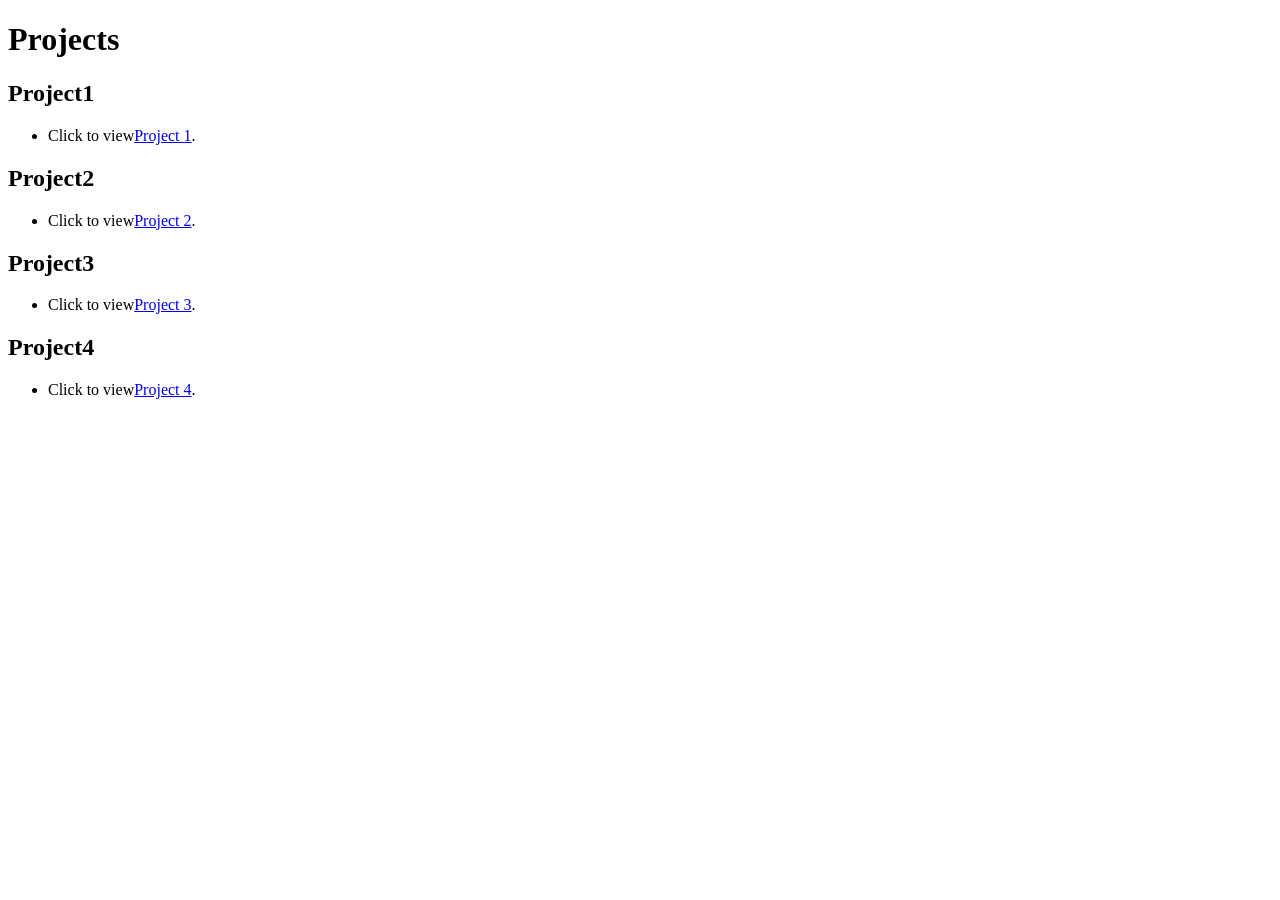
<file: src/index.html>
<!DOCTYPE html>
    <head>
        <title>Christopher Tyler Averette</title>
    </head>
    <body>
        <h1>Projects</h1>
        <h2>Project1</h2>
            <ul>
                <li>Click to view<a href="project1/index.html">Project 1</a>.</li> 
            </ul>
        <h2>Project2</h2>
            <ul>
                <li>Click to view<a href="project2/index.html">Project 2</a>.</li> 
            </ul>
        <h2>Project3</h2>
            <ul>
                <li>Click to view<a href="project3/index.html">Project 3</a>.</li> 
            </ul>
        <h2>Project4</h2>
            <ul>
                <li>Click to view<a href="project4/index.html">Project 4</a>.</li> 
            </ul>
    </body>
</html>
</file>
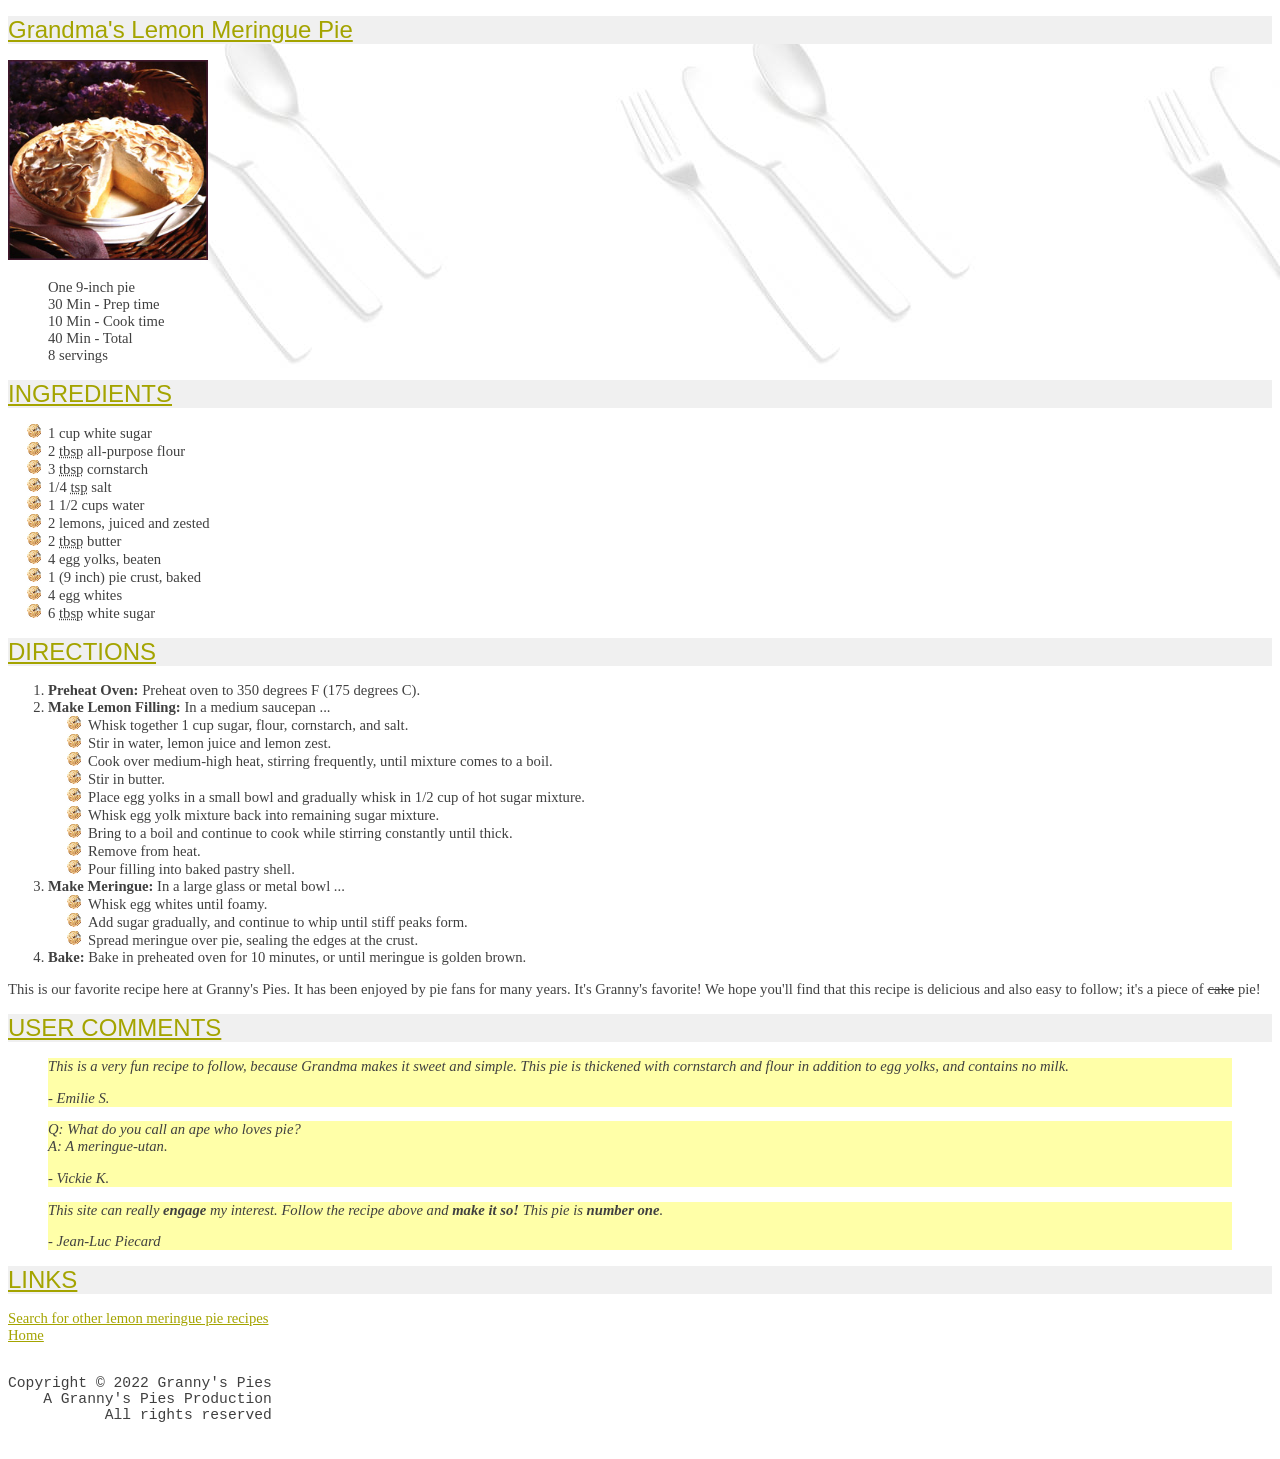
<file: Projects/src/project1/index.html>
<!DOCTYPE html>
    <head>
        <title>Christopher Tyler Averette</title>
        <link href="project1.css" type="text/css" rel="stylesheet">
        <link href="images/pie-icon.gif" type="image/gif" rel="icon">
    </head>
    <body>
        <h1>Grandma's Lemon Meringue Pie</h1>
        <img src = "images/pie.jpg" alt = "A picture of a lemon meringue pie." width = "200" height = "200">
        <ul class="overview">
            <li>One 9-inch pie</li>
            <li>30 Min - Prep time</li>
            <li>10 Min - Cook time</li>
            <li>40 Min - Total</li>
            <li>8 servings</li>
        </ul>
        <h1>INGREDIENTS</h1>
        <ul>
            <li>1 cup white sugar</li>
            <li>2 <abbr title="Tablespoon">tbsp</abbr> all-purpose flour</li>
            <li>3 <abbr title="Tablespoon">tbsp</abbr> cornstarch</li>
            <li>1/4 <abbr title="Teaspoon">tsp</abbr> salt</li>
            <li>1 1/2 cups water</li>
            <li>2 lemons, juiced and zested</li>
            <li>2 <abbr title="Tablespoon">tbsp</abbr> butter</li>
            <li>4 egg yolks, beaten</li>
            <li>1 (9 inch) pie crust, baked</li>
            <li>4 egg whites</li>
            <li>6 <abbr title="Tablespoon">tbsp</abbr> white sugar</li>
        </ul>
        <h1>DIRECTIONS</h1>
        <ol>
            <li><strong>Preheat Oven:</strong> Preheat oven to 350 degrees F (175 degrees C).</li>
            <li><strong>Make Lemon Filling:</strong> In a medium saucepan ...
                <ul>
                    <li>Whisk together 1 cup sugar, flour, cornstarch, and salt.</li>
                    <li>Stir in water, lemon juice and lemon zest.</li>
                    <li>Cook over medium-high heat, stirring frequently, until mixture comes to a boil.</li>
                    <li>Stir in butter.</li>
                    <li>Place egg yolks in a small bowl and gradually whisk in 1/2 cup of hot sugar mixture.</li>
                    <li>Whisk egg yolk mixture back into remaining sugar mixture.</li>
                    <li>Bring to a boil and continue to cook while stirring constantly until thick.</li>
                    <li>Remove from heat.</li>
                    <li>Pour filling into baked pastry shell.</li>
                </ul>
            </li>
            <li><strong>Make Meringue:</strong> In a large glass or metal bowl ...
                <ul>
                    <li>Whisk egg whites until foamy.</li>
                    <li>Add sugar gradually, and continue to whip until stiff peaks form.</li>
                    <li>Spread meringue over pie, sealing the edges at the crust.</li>
                </ul>
            </li>
            <li><strong>Bake:</strong> Bake in preheated oven for 10 minutes, or until meringue is golden brown.</li>
        </ol>
        <p>This is our favorite recipe here at Granny's Pies. It has been enjoyed by pie fans for many years. It's Granny's favorite! 
            We hope you'll find that this recipe is delicious and also easy to follow; it's a piece of <s>cake</s> pie!</p>
        <h1>USER COMMENTS</h1>

        <section class="comments">
            <blockquote>
            <p>This is a very fun recipe to follow, because Grandma makes it sweet and simple. This pie is thickened with cornstarch and flour in 
                addition to egg yolks, and contains no milk.</p>
            <p>- Emilie S.</p>
            </blockquote>

            <blockquote>
            <p>Q: What do you call an ape who loves pie? <br> A: A meringue-utan.</p>
            <p>- Vickie K.</p>
            </blockquote>

            <blockquote>
            <p>This site can really <strong>engage</strong> my interest. Follow the recipe above and <strong>make it so!</strong> This pie is <strong>number one</strong>.</p>
            <p>- Jean-Luc Piecard</p>
            </blockquote>
        </section>

        <h1>LINKS</h1>
        <a href="https://www.google.com/search?q=lemon+meringue+pie+recipe&start=10" target="_blank">Search for other lemon meringue pie recipes</a>
        <br>
        <a href="../../../index.html">Home</a>
        <pre><p id = "copyright">  
Copyright © 2022 Granny's Pies
    A Granny's Pies Production
           All rights reserved
        </p></pre>
    </body>
</html>
</file>
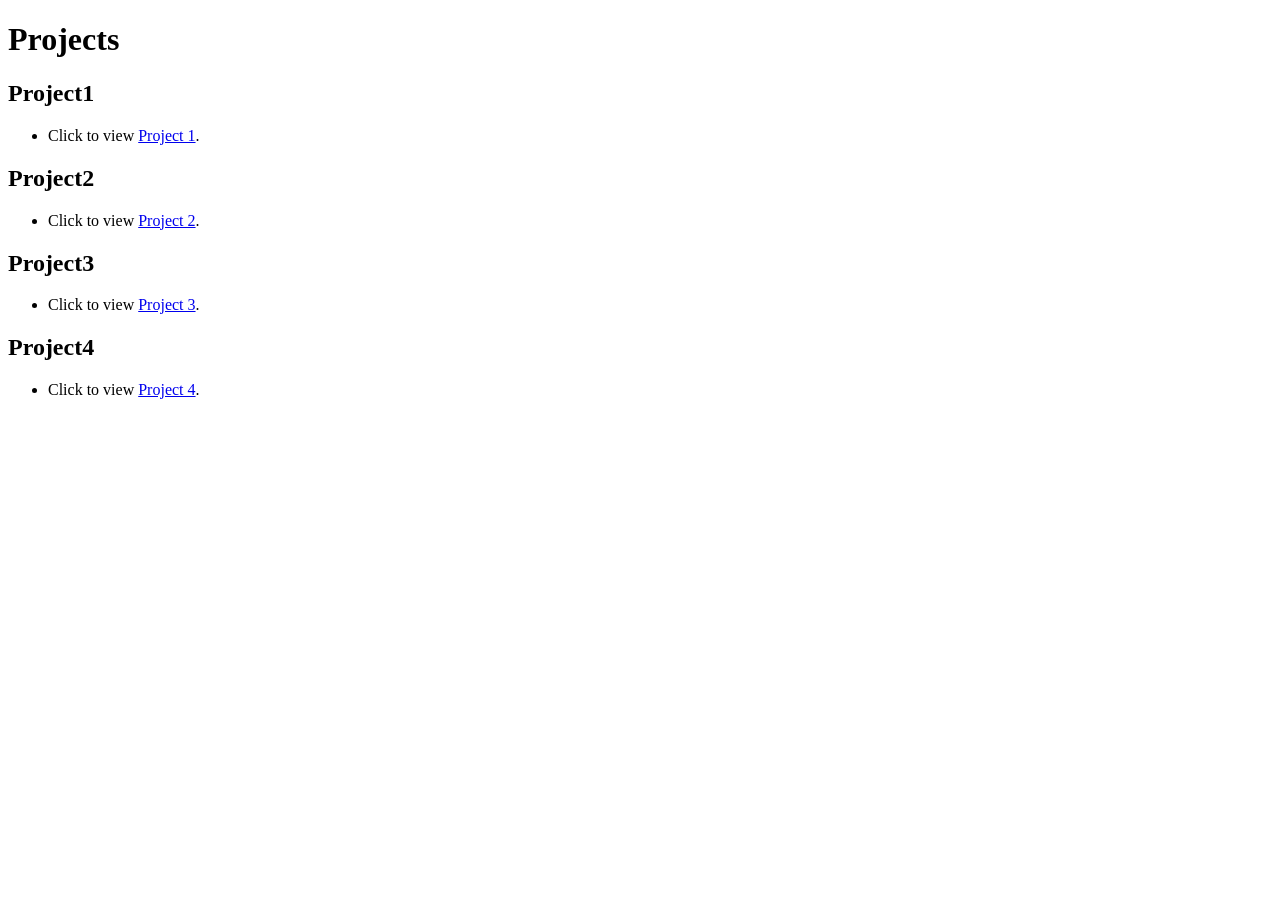
<file: Projects/src/projects.html>
<!DOCTYPE html>
    <head>
        <title>Christopher Tyler Averette</title>
    </head>
    <body>
        <h1>Projects</h1>
        <h2>Project1</h2>
            <ul>
                <li>Click to view <a href="project1/index.html">Project 1</a>.</li> 
            </ul>
        <h2>Project2</h2>
            <ul>
                <li>Click to view <a href="project2/index.html">Project 2</a>.</li> 
            </ul>
        <h2>Project3</h2>
            <ul>
                <li>Click to view <a href="project3/index.html">Project 3</a>.</li> 
            </ul>
        <h2>Project4</h2>
            <ul>
                <li>Click to view <a href="project4/index.html">Project 4</a>.</li> 
            </ul>
    </body>
</html>
</file>
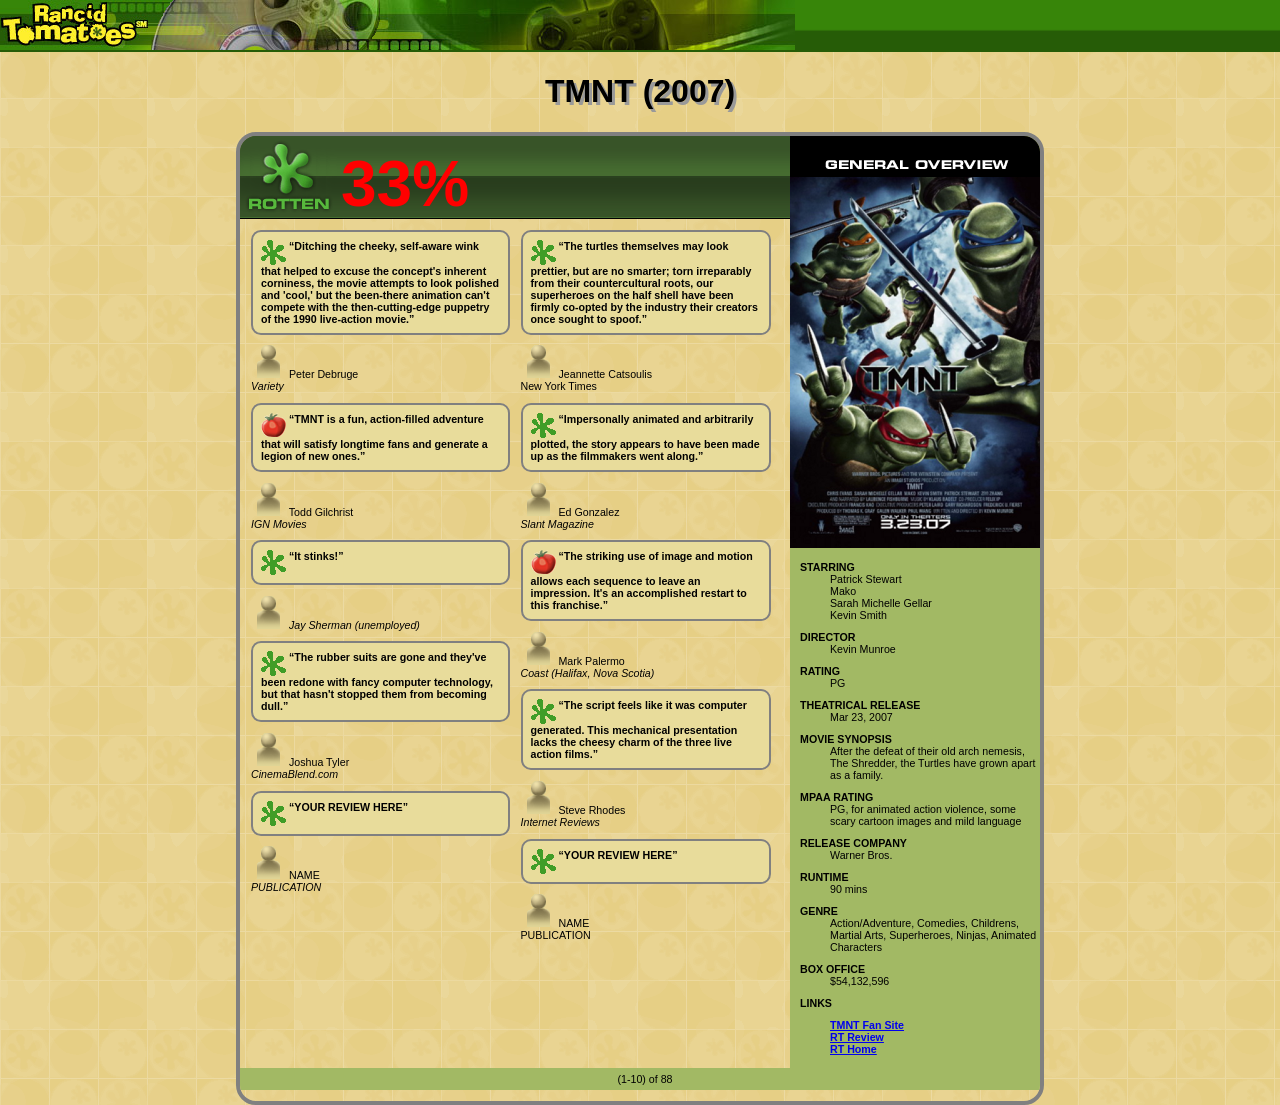
<file: Projects/src/project2/tmnt.html>
<!DOCTYPE html>
<html>
	<head>
		<title>TMNT - Rancid Tomatoes</title>

		<meta charset="utf-8" />
		<link href="movie.css" type="text/css" rel="stylesheet" />
        <link href="images/rotten.gif" type="image/gif" rel="favicon" />
	</head>

	<body>
		<div class = "banner"> 
			<img src="images/banner.png" alt="Rancid Tomatoes" />
		</div>

		<h1>TMNT (2007)</h1>
		
        <div class="container">
            <section class="container-right">
                <div>
                    <img src="images/overview.png" alt="general overview" />
                </div>
                <dl>
                    <dt>STARRING</dt>
                    <dd>Patrick Stewart <br /> Mako <br /> Sarah Michelle Gellar <br /> Kevin Smith</dd>

                    <dt>DIRECTOR</dt>
                    <dd>Kevin Munroe</dd>

                    <dt>RATING</dt>
                    <dd>PG</dd>

                    <dt>THEATRICAL RELEASE</dt>
                    <dd>Mar 23, 2007</dd>

                    <dt>MOVIE SYNOPSIS</dt>
                    <dd>After the defeat of their old arch nemesis, The Shredder, the Turtles have grown apart as a family.</dd>

                    <dt>MPAA RATING</dt>
                    <dd>PG, for animated action violence, some scary cartoon images and mild language</dd>

                    <dt>RELEASE COMPANY</dt>
                    <dd>Warner Bros.</dd>

                    <dt>RUNTIME</dt>
                    <dd>90 mins</dd>

                    <dt>GENRE</dt>
                    <dd>Action/Adventure, Comedies, Childrens, Martial Arts, Superheroes, Ninjas, Animated Characters</dd>

                    <dt>BOX OFFICE</dt>
                    <dd>$54,132,596</dd>

                    <dt>LINKS</dt>
                    <dd>
                        <ul class="links">
                            <li><a href="https://www.teenagemutantninjaturtles.com/">TMNT Fan Site</a></li>
                            <li><a href="http://www.rottentomatoes.com/m/teenage_mutant_ninja_turtles/">RT Review</a></li>
                            <li><a href="http://www.rottentomatoes.com/">RT Home</a></li>
                        </ul>
                    </dd>
                </dl>
            </section>

            <section class="container-left">
                <h2>Audience Reviews for TMNT</h2>
                <div class="review-header">
                    <img src="images/rottenbig.png" alt="Rotten" />
                    <span class="rating">33%</span>
                </div>
                <section class="reviews-left">
                    <p class="review">
                        <img src="images/rotten.gif" alt="Rotten" />
                        <q>Ditching the cheeky, self-aware wink that helped to excuse the concept's inherent corniness, the movie attempts to look polished and 'cool,' but the been-there animation can't compete with the then-cutting-edge puppetry of the 1990 live-action movie.</q>
                    </p>
                    <p>
                        <img src="images/critic.gif" alt="Critic" />
                        Peter Debruge <br />
                       <span class="publisher">Variety</span>
                    </p>

                    <p class="review">
                        <img src="images/fresh.gif" alt="Fresh" />
                        <q>TMNT is a fun, action-filled adventure that will satisfy longtime fans and generate a legion of new ones.</q>
                    </p>
                    <p>
                        <img src="images/critic.gif" alt="Critic" />
                        Todd Gilchrist <br />
                        <span class="publisher">IGN Movies</span>
                    </p>

                    <p class="review">
                        <img src="images/rotten.gif" alt="Rotten" />
                        <q>It stinks!</q>
                    </p>
                    <p>
                        <img src="images/critic.gif" alt="Critic" />
                        <span class="publisher">Jay Sherman (unemployed)</span>
                    </p>

                    <p class="review">
                        <img src="images/rotten.gif" alt="Rotten" />
                        <q>The rubber suits are gone and they've been redone with fancy computer technology, but that hasn't stopped them from becoming dull.</q>
                    </p>
                    <p>
                        <img src="images/critic.gif" alt="Critic" />
                        Joshua Tyler <br />
                        <span class="publisher">CinemaBlend.com</span>
                    </p>

                    <p class="review">
                        <img src="images/rotten.gif" alt="Rotten" />
                        <q>YOUR REVIEW HERE</q>
                    </p>
                    <p>
                        <img src="images/critic.gif" alt="Critic" />
                        NAME <br />
                        <span class="publisher">PUBLICATION</span>
                    </p>
                </section>

                <section class ="reviews-right">
                    <p class="review">
                        <img src="images/rotten.gif" alt="Rotten" />
                        <q>The turtles themselves may look prettier, but are no smarter; torn irreparably from their countercultural roots, our superheroes on the half shell have been firmly co-opted by the industry their creators once sought to spoof.</q>
                    </p>
                    <p>
                        <img src="images/critic.gif" alt="Critic" />
                        Jeannette Catsoulis <br />
                        <span class="publisher"></span>New York Times</span>
                    </p>

                    <p class="review">
                        <img src="images/rotten.gif" alt="Rotten" />
                        <q>Impersonally animated and arbitrarily plotted, the story appears to have been made up as the filmmakers went along.</q>
                    </p>
                    <p>
                        <img src="images/critic.gif" alt="Critic" />
                        Ed Gonzalez <br />
                        <span class="publisher">Slant Magazine</span>
                    </p>

                    <p class="review">
                        <img src="images/fresh.gif" alt="Fresh" />
                        <q>The striking use of image and motion allows each sequence to leave an impression. It's an accomplished restart to this franchise.</q>
                    </p>
                    <p>
                        <img src="images/critic.gif" alt="Critic" />
                        Mark Palermo <br />
                        <span class="publisher">Coast (Halifax, Nova Scotia)</span>
                    </p>

                    <p class="review">
                        <img src="images/rotten.gif" alt="Rotten" />
                        <q>The script feels like it was computer generated. This mechanical presentation lacks the cheesy charm of the three live action films.</q>
                    </p>
                    <p>
                        <img src="images/critic.gif" alt="Critic" />
                        Steve Rhodes <br />
                        <span class="publisher">Internet Reviews</span>
                    </p>

                    <p class="review">
                        <img src="images/rotten.gif" alt="Rotten" />
                        <q>YOUR REVIEW HERE</q>
                    </p>
                    <p>
                        <img src="images/critic.gif" alt="Critic" />
                        NAME <br />
                        <span class="publisher"></span>PUBLICATION</span>
                    </p>
                </section>
            </section> <!-- end Reviews -->
            <p class="footer">(1-10) of 88</p>
        </div> <!-- end main-content -->
	</body>
</html>
</file>
<file: Projects/src/project1/project1.css>
body {
    background-image: url("images/silverware.jpg");
    background-repeat: repeat-x, repeat-y;
    background-attachment: fixed;
}

h1 {
    text-align: center;
    font-size: 22pt;
    font-weight: bold;
}

h1, h2 {
    color: #A4A400;
    background-color: rgb(240, 240, 240);
    font-family: "Lucida Sans Unicode", Helvetica, Arial, "Sans-sarif";
    text-align: left;
    font-size: 18pt;
    font-weight: normal;
    text-decoration: underline;
}

body {
    background-color: white;
    color: #404040;
    font-size: 11pt;
    font-family: Georgia, Garamond, "Sans-serif";
}

ul {
    list-style-image: url(images/pie_bullet.png);
}

a {
    color: #A4A400;
}

.overview {
    list-style: none;
}
blockquote {
    background-color: #FFFFA8;
    font-style: italic;
}

#copyright {
    font-style: monospace;
}
</file>
<file: Projects/src/project2/movie.css>
html {
    height: 100%;
}

body {
    margin: 0px;
    padding: 0px;
    height: 100%;
    background-image: url("images/background.png");
    font-size: 8pt;
    font-family: Verdana, Tahoma, sans-serif;
}

.banner {
    background-image: url("images/bannerbg.png");
    background-repeat: repeat-x;
    background-size: 50px;
}

img.banner {
    height: 50px;
}

h1 {
    text-align: center;
    font-size: 24pt;
    font-weight: bold;
    font-family: Tahoma, Verdana, sans-serif;
    text-shadow: 3px 3px #999999;
}

h2 {
    display: none;
}

.container {
    width: 800px;   
    margin: auto auto;
    border: 4px solid grey;
    border-radius: 20px;
    overflow: hidden;
}

.container > p {
    clear: both;
    display: block;
}

.review-header {
    background-image: url("images/rbg.png");
    background-repeat: repeat-x;
    height: 83px;
}
.review-header > img {
    height: 83px;
}

.rating {
    font-size: 48pt;
    font-weight: bold;
    color: red;
    vertical-align: bottom;
}

.container-left {
   width: 550px;
   height: auto;
   float: left;
}

.container-right {
    float: right;
    background-color: #A2B964;
    width: 250px;
    height: auto;
    font-size: 8pt; 
    font-family: Arial, sans-serif; 
}

.container-right > dl > dt {
    font-weight: bold;
    margin-top: 10px;
    margin-left: 10px;
}

.reviews-left {
    float: left;
}

.reviews-left, .reviews-right {
    width: 47%;
    margin-left: 2%;
}

.reviews-right{
    float: left;
    width: 250px;
}

.publisher {
    font-style: italic;
}
.review {
    font-weight: bold;
    font-size: 8pt;
    background-color: #E8DC9B;
    border: 2px solid grey;
    border-radius: 10px;
    padding: 8px;
}

.review > img {
    vertical-align: top;
}

.links {
    list-style-type: none;
    padding-left: 0px;
    margin-bottom: 10pt;
    font-weight: bold;
    margin-top: 10px;
}

.footer {
    text-align: center;
    background-color: #A2B964;  
    padding: 5px;
    width: 100%;
}
</file>
